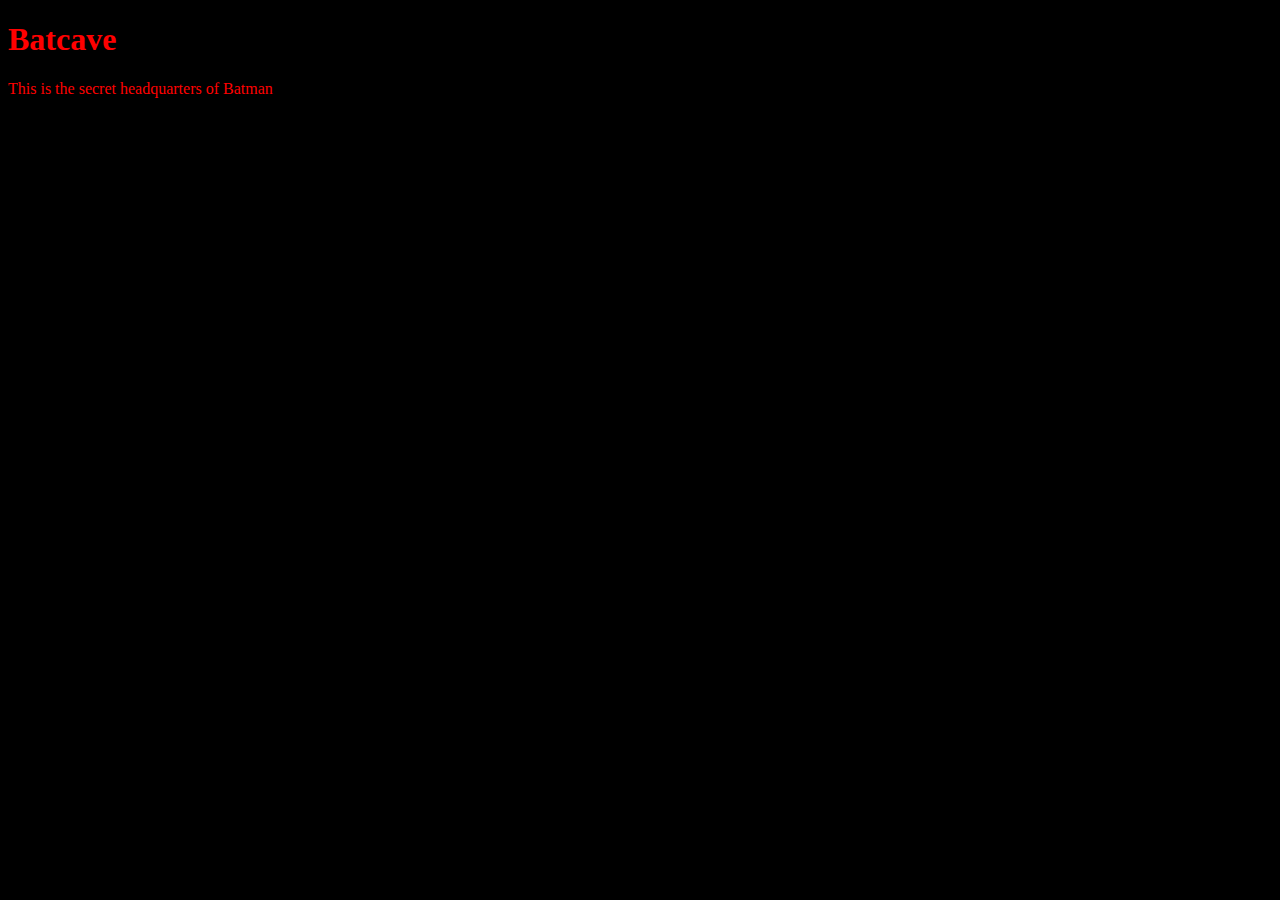
<file: unit_1/index.html>
<!DOCTYPE html>
	<html>
		<head>
		<title>Men's Fashion</title>
		<link rel="stylesheet" type="text/css" href="css/style.css">
		</head>

		<Body>
			<h1>Batcave</h1>
			<p>This is the secret headquarters of Batman</p>
		</Body>
		</html>
</file>
<file: unit_1/css/style.css>
body {
	background-color: black;
}

h1,p {
	color: red;
}
</file>
